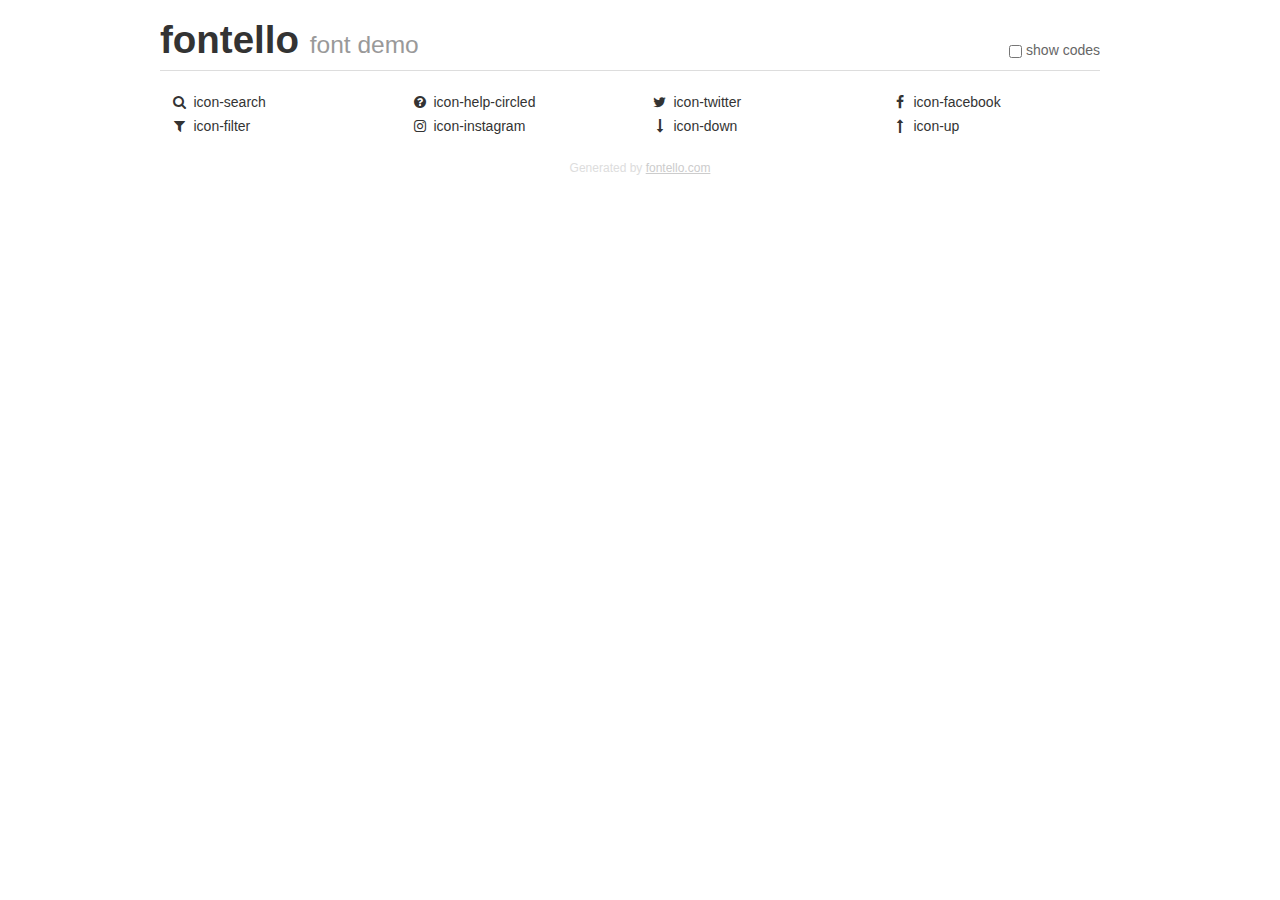
<file: src/fontello-e6437fb0/demo.html>
<!DOCTYPE html>
<html>
  <head><!--[if lt IE 9]><script language="javascript" type="text/javascript" src="//html5shim.googlecode.com/svn/trunk/html5.js"></script><![endif]-->
    <meta charset="UTF-8"><style>/*
 * Bootstrap v2.2.1
 *
 * Copyright 2012 Twitter, Inc
 * Licensed under the Apache License v2.0
 * http://www.apache.org/licenses/LICENSE-2.0
 *
 * Designed and built with all the love in the world @twitter by @mdo and @fat.
 */
.clearfix {
  *zoom: 1;
}
.clearfix:before,
.clearfix:after {
  display: table;
  content: "";
  line-height: 0;
}
.clearfix:after {
  clear: both;
}
html {
  font-size: 100%;
  -webkit-text-size-adjust: 100%;
  -ms-text-size-adjust: 100%;
}
a:focus {
  outline: thin dotted #333;
  outline: 5px auto -webkit-focus-ring-color;
  outline-offset: -2px;
}
a:hover,
a:active {
  outline: 0;
}
button,
input,
select,
textarea {
  margin: 0;
  font-size: 100%;
  vertical-align: middle;
}
button,
input {
  *overflow: visible;
  line-height: normal;
}
button::-moz-focus-inner,
input::-moz-focus-inner {
  padding: 0;
  border: 0;
}
body {
  margin: 0;
  font-family: "Helvetica Neue", Helvetica, Arial, sans-serif;
  font-size: 14px;
  line-height: 20px;
  color: #333;
  background-color: #fff;
}
a {
  color: #08c;
  text-decoration: none;
}
a:hover {
  color: #005580;
  text-decoration: underline;
}
.row {
  margin-left: -20px;
  *zoom: 1;
}
.row:before,
.row:after {
  display: table;
  content: "";
  line-height: 0;
}
.row:after {
  clear: both;
}
[class*="span"] {
  float: left;
  min-height: 1px;
  margin-left: 20px;
}
.container,
.navbar-static-top .container,
.navbar-fixed-top .container,
.navbar-fixed-bottom .container {
  width: 940px;
}
.span12 {
  width: 940px;
}
.span11 {
  width: 860px;
}
.span10 {
  width: 780px;
}
.span9 {
  width: 700px;
}
.span8 {
  width: 620px;
}
.span7 {
  width: 540px;
}
.span6 {
  width: 460px;
}
.span5 {
  width: 380px;
}
.span4 {
  width: 300px;
}
.span3 {
  width: 220px;
}
.span2 {
  width: 140px;
}
.span1 {
  width: 60px;
}
[class*="span"].pull-right,
.row-fluid [class*="span"].pull-right {
  float: right;
}
.container {
  margin-right: auto;
  margin-left: auto;
  *zoom: 1;
}
.container:before,
.container:after {
  display: table;
  content: "";
  line-height: 0;
}
.container:after {
  clear: both;
}
p {
  margin: 0 0 10px;
}
.lead {
  margin-bottom: 20px;
  font-size: 21px;
  font-weight: 200;
  line-height: 30px;
}
small {
  font-size: 85%;
}
h1 {
  margin: 10px 0;
  font-family: inherit;
  font-weight: bold;
  line-height: 20px;
  color: inherit;
  text-rendering: optimizelegibility;
}
h1 small {
  font-weight: normal;
  line-height: 1;
  color: #999;
}
h1 {
  line-height: 40px;
}
h1 {
  font-size: 38.5px;
}
h1 small {
  font-size: 24.5px;
}
body {
  margin-top: 90px;
}
.header {
  position: fixed;
  top: 0;
  left: 50%;
  margin-left: -480px;
  background-color: #fff;
  border-bottom: 1px solid #ddd;
  padding-top: 10px;
  z-index: 10;
}
.footer {
  color: #ddd;
  font-size: 12px;
  text-align: center;
  margin-top: 20px;
}
.footer a {
  color: #ccc;
  text-decoration: underline;
}
.the-icons {
  font-size: 14px;
  line-height: 24px;
}
.switch {
  position: absolute;
  right: 0;
  bottom: 10px;
  color: #666;
}
.switch input {
  margin-right: 0.3em;
}
.codesOn .i-name {
  display: none;
}
.codesOn .i-code {
  display: inline;
}
.i-code {
  display: none;
}
@font-face {
      font-family: 'fontello';
      src: url('./font/fontello.eot?72621772');
      src: url('./font/fontello.eot?72621772#iefix') format('embedded-opentype'),
           url('./font/fontello.woff?72621772') format('woff'),
           url('./font/fontello.ttf?72621772') format('truetype'),
           url('./font/fontello.svg?72621772#fontello') format('svg');
      font-weight: normal;
      font-style: normal;
    }
     
     
    .demo-icon
    {
      font-family: "fontello";
      font-style: normal;
      font-weight: normal;
      speak: none;
     
      display: inline-block;
      text-decoration: inherit;
      width: 1em;
      margin-right: .2em;
      text-align: center;
      /* opacity: .8; */
     
      /* For safety - reset parent styles, that can break glyph codes*/
      font-variant: normal;
      text-transform: none;
     
      /* fix buttons height, for twitter bootstrap */
      line-height: 1em;
     
      /* Animation center compensation - margins should be symmetric */
      /* remove if not needed */
      margin-left: .2em;
     
      /* You can be more comfortable with increased icons size */
      /* font-size: 120%; */
     
      /* Font smoothing. That was taken from TWBS */
      -webkit-font-smoothing: antialiased;
      -moz-osx-font-smoothing: grayscale;
     
      /* Uncomment for 3D effect */
      /* text-shadow: 1px 1px 1px rgba(127, 127, 127, 0.3); */
    }
     </style>
    <link rel="stylesheet" href="css/animation.css"><!--[if IE 7]><link rel="stylesheet" href="css/" + font.fontname + "-ie7.css"><![endif]-->
    <script>
      function toggleCodes(on) {
        var obj = document.getElementById('icons');
      
        if (on) {
          obj.className += ' codesOn';
        } else {
          obj.className = obj.className.replace(' codesOn', '');
        }
      }
      
    </script>
  </head>
  <body>
    <div class="container header">
      <h1>fontello <small>font demo</small></h1>
      <label class="switch">
        <input type="checkbox" onclick="toggleCodes(this.checked)">show codes
      </label>
    </div>
    <div class="container" id="icons">
      <div class="row">
        <div class="the-icons span3" title="Code: 0xe800"><i class="demo-icon icon-search">&#xe800;</i> <span class="i-name">icon-search</span><span class="i-code">0xe800</span></div>
        <div class="the-icons span3" title="Code: 0xe801"><i class="demo-icon icon-help-circled">&#xe801;</i> <span class="i-name">icon-help-circled</span><span class="i-code">0xe801</span></div>
        <div class="the-icons span3" title="Code: 0xf099"><i class="demo-icon icon-twitter">&#xf099;</i> <span class="i-name">icon-twitter</span><span class="i-code">0xf099</span></div>
        <div class="the-icons span3" title="Code: 0xf09a"><i class="demo-icon icon-facebook">&#xf09a;</i> <span class="i-name">icon-facebook</span><span class="i-code">0xf09a</span></div>
      </div>
      <div class="row">
        <div class="the-icons span3" title="Code: 0xf0b0"><i class="demo-icon icon-filter">&#xf0b0;</i> <span class="i-name">icon-filter</span><span class="i-code">0xf0b0</span></div>
        <div class="the-icons span3" title="Code: 0xf16d"><i class="demo-icon icon-instagram">&#xf16d;</i> <span class="i-name">icon-instagram</span><span class="i-code">0xf16d</span></div>
        <div class="the-icons span3" title="Code: 0xf175"><i class="demo-icon icon-down">&#xf175;</i> <span class="i-name">icon-down</span><span class="i-code">0xf175</span></div>
        <div class="the-icons span3" title="Code: 0xf176"><i class="demo-icon icon-up">&#xf176;</i> <span class="i-name">icon-up</span><span class="i-code">0xf176</span></div>
      </div>
    </div>
    <div class="container footer">Generated by <a href="http://fontello.com">fontello.com</a></div>
  </body>
</html>
</file>
<file: src/fontello-e6437fb0/css/animation.css>
/*
   Animation example, for spinners
*/
.animate-spin {
  -moz-animation: spin 2s infinite linear;
  -o-animation: spin 2s infinite linear;
  -webkit-animation: spin 2s infinite linear;
  animation: spin 2s infinite linear;
  display: inline-block;
}
@-moz-keyframes spin {
  0% {
    -moz-transform: rotate(0deg);
    -o-transform: rotate(0deg);
    -webkit-transform: rotate(0deg);
    transform: rotate(0deg);
  }

  100% {
    -moz-transform: rotate(359deg);
    -o-transform: rotate(359deg);
    -webkit-transform: rotate(359deg);
    transform: rotate(359deg);
  }
}
@-webkit-keyframes spin {
  0% {
    -moz-transform: rotate(0deg);
    -o-transform: rotate(0deg);
    -webkit-transform: rotate(0deg);
    transform: rotate(0deg);
  }

  100% {
    -moz-transform: rotate(359deg);
    -o-transform: rotate(359deg);
    -webkit-transform: rotate(359deg);
    transform: rotate(359deg);
  }
}
@-o-keyframes spin {
  0% {
    -moz-transform: rotate(0deg);
    -o-transform: rotate(0deg);
    -webkit-transform: rotate(0deg);
    transform: rotate(0deg);
  }

  100% {
    -moz-transform: rotate(359deg);
    -o-transform: rotate(359deg);
    -webkit-transform: rotate(359deg);
    transform: rotate(359deg);
  }
}
@-ms-keyframes spin {
  0% {
    -moz-transform: rotate(0deg);
    -o-transform: rotate(0deg);
    -webkit-transform: rotate(0deg);
    transform: rotate(0deg);
  }

  100% {
    -moz-transform: rotate(359deg);
    -o-transform: rotate(359deg);
    -webkit-transform: rotate(359deg);
    transform: rotate(359deg);
  }
}
@keyframes spin {
  0% {
    -moz-transform: rotate(0deg);
    -o-transform: rotate(0deg);
    -webkit-transform: rotate(0deg);
    transform: rotate(0deg);
  }

  100% {
    -moz-transform: rotate(359deg);
    -o-transform: rotate(359deg);
    -webkit-transform: rotate(359deg);
    transform: rotate(359deg);
  }
}
</file>
